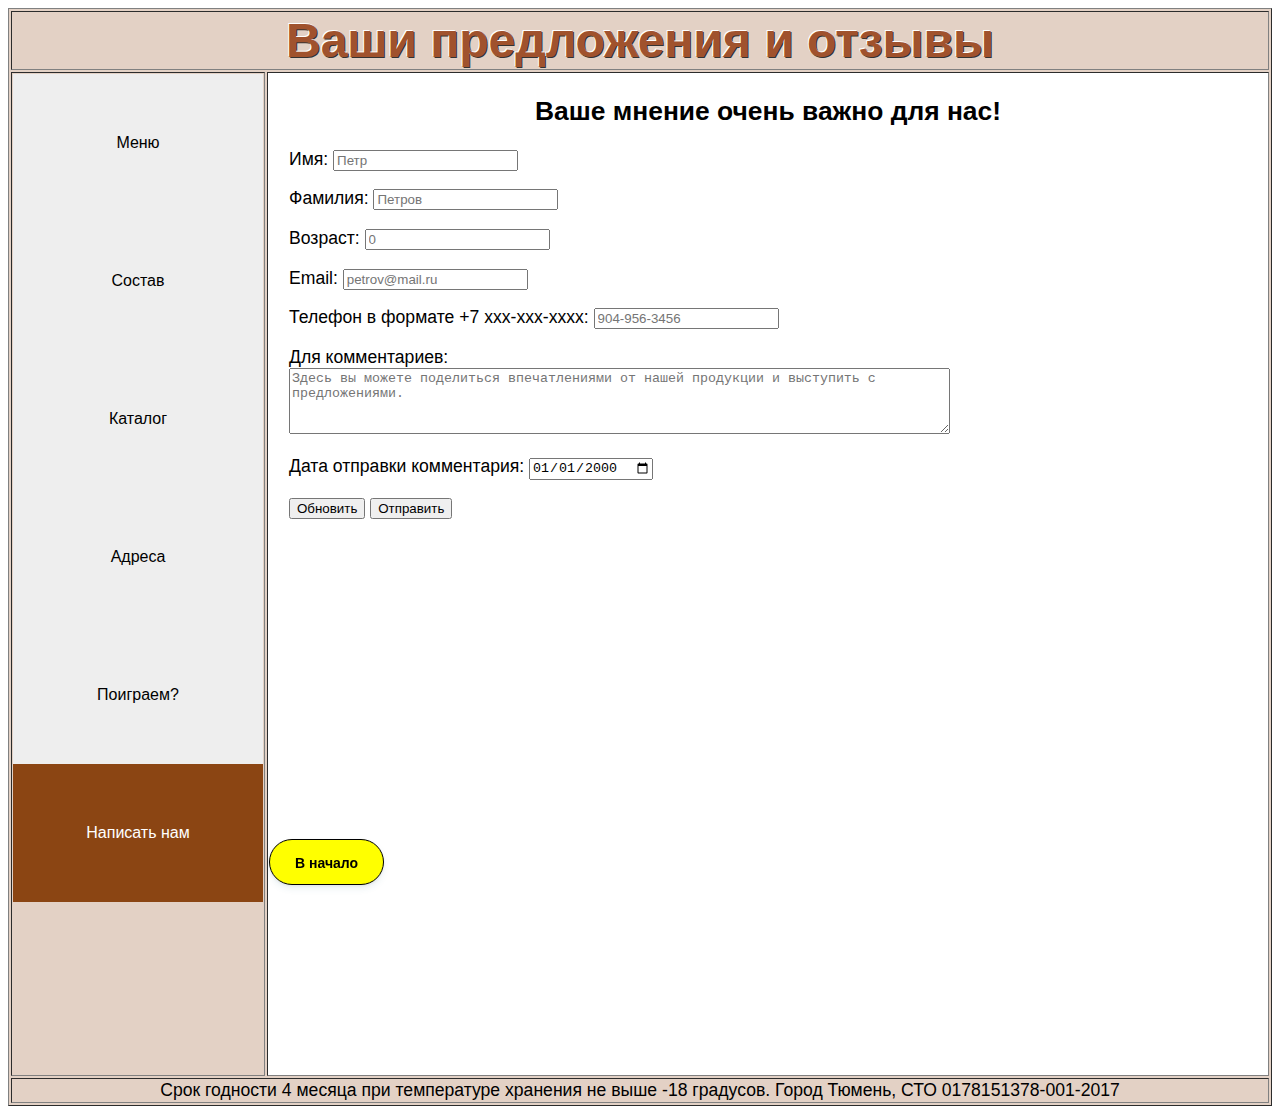
<file: Написать нам.html>
<!DOCTYPE html>
<html lang="ru">
<head>
    <meta charset="UTF-8">
    <title>Написать нам</title>
    <link rel="stylesheet" href="style.css">
</head>
<body>
<table border="1" bgcolor=#e3d1c5>
    <tr align=center>
        <td colspan=2 class="title">Ваши предложения и отзывы</td>
    <tr align=center>
        <td align=center style=width:15% valign="top">
            <div class="vertical-menu">
                <a href="index.html" >Меню</a>
                <a href="Состав.html" >Состав</a>
                <a href="Каталог.html">Каталог</a>
                <a href="Адреса.html">Адреса</a>
                <a href="Игра.html">Поиграем?</a>
                <a href="Написать нам.html" class="active">Написать нам</a>
            </div>
        </td>
            <td bgcolor=#FFFFFF align=left valign=top class="row1"> <a href="top"></a><h2 align=center><b>Ваше мнение очень важно для нас!</b></h2>
<form action="http://185.182.111.214:7628/cgi-bin/form_action.py" method='get' target='_self'>
    <p>Имя: <input name="name" size=20 type="Text" placeholder="Петр"></p>
    <p>Фамилия: <input name="name" size=20 type="Text" placeholder="Петров"></p>
    <p>Возраст: <input name="age" size=20 type="Number" placeholder="0"></p>
    <p>Email: <input type="email" name="login" placeholder="petrov@mail.ru"></p>
    <p>Телефон в формате +7 xxx-xxx-xxxx:  <input type="tel" id="phone" name="phone" placeholder="904-956-3456"
       pattern="[0-9]{3}-[0-9]{3}-[0-9]{4}"
       required>
    <p>Для комментариев:<br>
        <TEXTAREA cols=80 name="textarea" rows=4 placeholder="Здесь вы можете поделиться впечатлениями от нашей продукции и выступить с предложениями."></TEXTAREA>
    </p>
    <p>Дата отправки комментария: <input name="user_date" type="date" value='2000-01-01'></p>
     <p>
        <input name="Reset" type="Reset" value="Обновить">
        <input name="submit" type="Submit" value="Отправить">
    </p>
</form>
    <p align=center class="navigation"> <a href="#top"><b>В начало</b></a></p>
        </td>
    <tr>
       <td colspan=2 style="text-align: center">
            <div class="row1">Срок годности 4 месяца при температуре хранения не выше -18 градусов. Город Тюмень, СТО 0178151378-001-2017 </div>
       </td>
    </tr>
</table>
</body>
</html>
</file>
<file: style.css>
.title {
    font: bold 3em Comic Sans MS, sans-serif;
    color: #A0522D;
    text-shadow: #fff -1px -1px 0,
                 #333 1px 1px 0;
   }

.vertical-menu {
    width: 250px;
    height: 1000px
    }

.vertical-menu a {
    background-color: #eee;
    color: black;
    display: block;
    padding: 60px;
    text-decoration: none;
    font-family: 'Comic Sans MS', sans-serif;
    }

.vertical-menu a:hover {
    background-color: #ccc; /* Dark grey background on mouse-over */
    }


.vertical-menu a.active {
    background-color: #8B4513;
    color: white;
    }

.rightpic {
    float: right;
    margin: 5px 60px 5px 5px;
   }

p {
    margin-left:20px;
    margin-right: 25px;
    }

.row1 {
    font-family: 'Comic Sans MS', sans-serif;
    font-size: 1.1em;
    }

.quote {
    line-height: 2;
    }

.navigation a {
    color: black;
    text-decoration: none;
     }

.navigation {
    position: fixed;
    bottom: 0;
    display: inline-block;
    box-sizing: border-box;
    padding: 0 25px;
    margin: 0 15px 15px 0;
    outline: none;
    border: 1px solid #000000;
    border-radius: 50px;
    height: 46px;
    line-height: 46px;
    font-size: 14px;
    font-weight: 600;
    text-decoration: none;
    color: #444;
    background-color: #FFFF00;
    box-shadow: 0 4px 6px rgb(65 132 144 / 10%), 0 1px 3px rgb(0 0 0 / 8%);
    cursor: pointer;
    user-select: none;
    appearance: none;
    touch-action: manipulation;
    vertical-align: top;
    transition: box-shadow 0.2s;
    }

.refernce {
    color: black;
    text-decoration: none;
    }

table {
    width: 100%;
   }

.banan {
    margin-left: 5em
   }

.title_under_pictures {
    margin-left: 4em
   }

.bananas {
    margin-left: 9em
   }

.cataloge {
    border: 1px solid grey;
    }

´
.information_about_items {
   border: 1px solid grey;
    }

.items {
   border: 1px solid grey;
    }

.cataloge_img {
   width: 100px;
   height: 100px;
    }

li {
    margin-bottom: 1.5em;
   }

.calc {
  margin-top: 20px;
  border: 6px solid #aeaeae;
  padding: 20px 40px;
}
#result_multi {
  font-size: 20px;
  font-weight: 900;
}

.li1 {
    list-style-type: none;
   }
</file>
